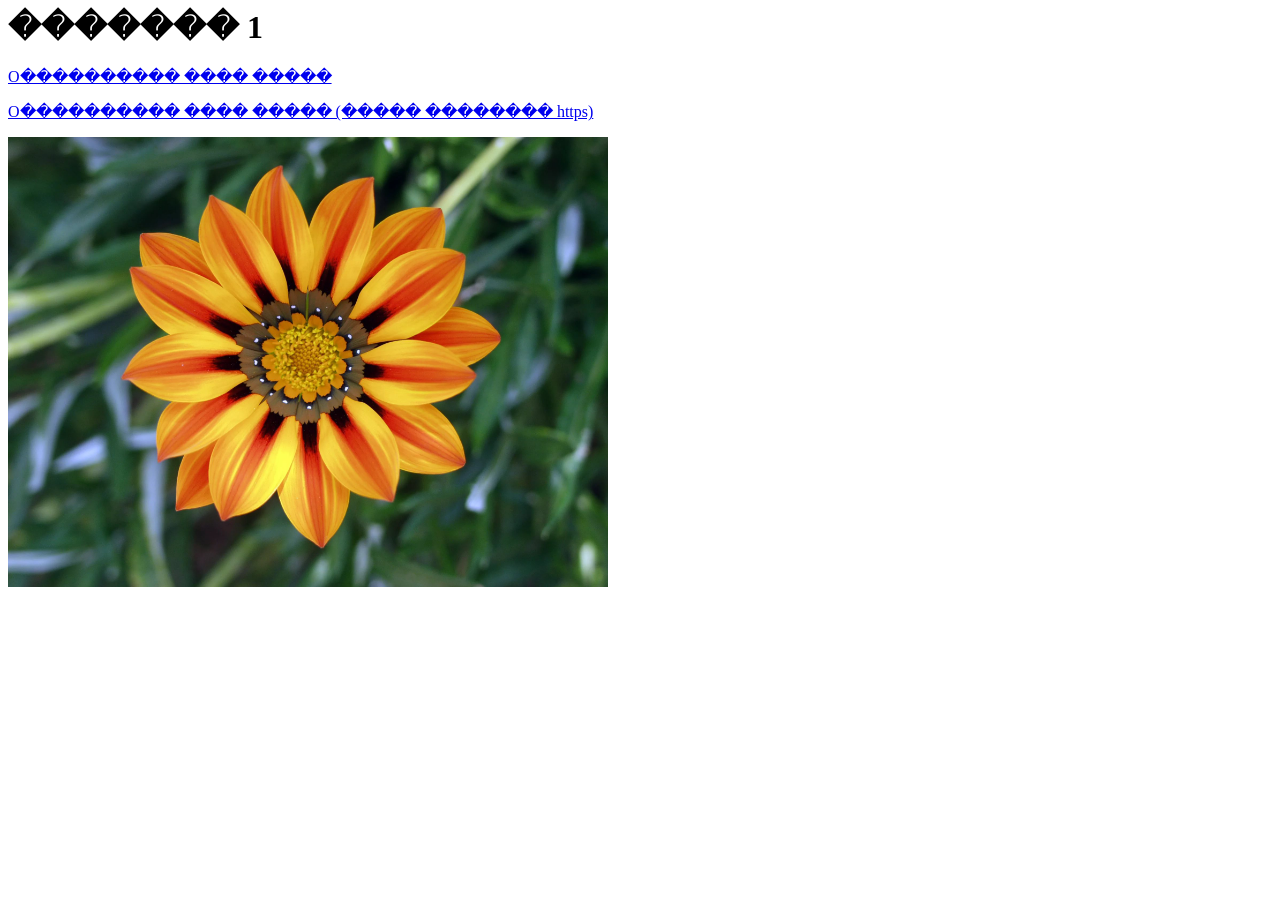
<file: 1html.html>
<DOCTYPE html5>

<html>
<head>
    <meta charset="utf-8">
    <h1> ������� 1 </h1>
</head>

<body>
    <p>
        <a href="http://kubsu.ru/"> O���������� ���� �����</a>
    </p>
    <p>
        <a href="https://kubsu.ru/">O���������� ���� ����� (����� �������� https)</a>
    </p>
    <p>
        <a href="image.jpg"> <img src="image.jpg" alt="������" style="width: 600px;" > </a>
    </p>

    <p>

    </p>
</body>

</html>
</file>
